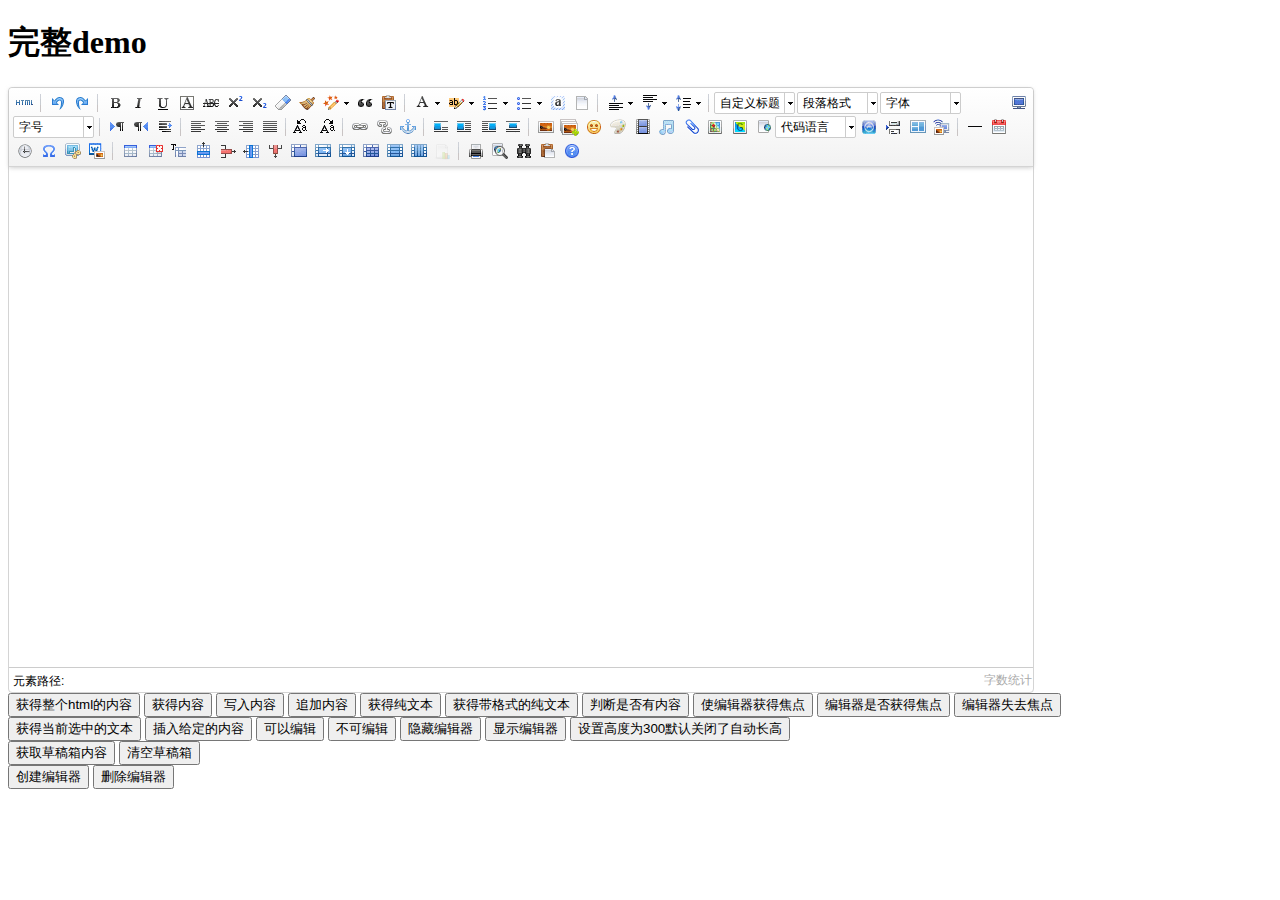
<file: src/static/ueditor-1.4.3.3/index.html>
<!DOCTYPE HTML PUBLIC "-//W3C//DTD HTML 4.01 Transitional//EN"
        "http://www.w3.org/TR/html4/loose.dtd">
<html>
<head>
    <title>完整demo</title>
    <meta http-equiv="Content-Type" content="text/html;charset=utf-8"/>
    <script type="text/javascript" charset="utf-8" src="ueditor.config.js"></script>
    <script type="text/javascript" charset="utf-8" src="ueditor.all.min.js"> </script>
    <!--建议手动加在语言，避免在ie下有时因为加载语言失败导致编辑器加载失败-->
    <!--这里加载的语言文件会覆盖你在配置项目里添加的语言类型，比如你在配置项目里配置的是英文，这里加载的中文，那最后就是中文-->
    <script type="text/javascript" charset="utf-8" src="lang/zh-cn/zh-cn.js"></script>

    <style type="text/css">
        div{
            width:100%;
        }
    </style>
</head>
<body>
<div>
    <h1>完整demo</h1>
    <script id="editor" type="text/plain" style="width:1024px;height:500px;"></script>
</div>
<div id="btns">
    <div>
        <button onclick="getAllHtml()">获得整个html的内容</button>
        <button onclick="getContent()">获得内容</button>
        <button onclick="setContent()">写入内容</button>
        <button onclick="setContent(true)">追加内容</button>
        <button onclick="getContentTxt()">获得纯文本</button>
        <button onclick="getPlainTxt()">获得带格式的纯文本</button>
        <button onclick="hasContent()">判断是否有内容</button>
        <button onclick="setFocus()">使编辑器获得焦点</button>
        <button onmousedown="isFocus(event)">编辑器是否获得焦点</button>
        <button onmousedown="setblur(event)" >编辑器失去焦点</button>

    </div>
    <div>
        <button onclick="getText()">获得当前选中的文本</button>
        <button onclick="insertHtml()">插入给定的内容</button>
        <button id="enable" onclick="setEnabled()">可以编辑</button>
        <button onclick="setDisabled()">不可编辑</button>
        <button onclick=" UE.getEditor('editor').setHide()">隐藏编辑器</button>
        <button onclick=" UE.getEditor('editor').setShow()">显示编辑器</button>
        <button onclick=" UE.getEditor('editor').setHeight(300)">设置高度为300默认关闭了自动长高</button>
    </div>

    <div>
        <button onclick="getLocalData()" >获取草稿箱内容</button>
        <button onclick="clearLocalData()" >清空草稿箱</button>
    </div>

</div>
<div>
    <button onclick="createEditor()">
    创建编辑器</button>
    <button onclick="deleteEditor()">
    删除编辑器</button>
</div>

<script type="text/javascript">

    //实例化编辑器
    //建议使用工厂方法getEditor创建和引用编辑器实例，如果在某个闭包下引用该编辑器，直接调用UE.getEditor('editor')就能拿到相关的实例
    var ue = UE.getEditor('editor');


    function isFocus(e){
        alert(UE.getEditor('editor').isFocus());
        UE.dom.domUtils.preventDefault(e)
    }
    function setblur(e){
        UE.getEditor('editor').blur();
        UE.dom.domUtils.preventDefault(e)
    }
    function insertHtml() {
        var value = prompt('插入html代码', '');
        UE.getEditor('editor').execCommand('insertHtml', value)
    }
    function createEditor() {
        enableBtn();
        UE.getEditor('editor');
    }
    function getAllHtml() {
        alert(UE.getEditor('editor').getAllHtml())
    }
    function getContent() {
        var arr = [];
        arr.push("使用editor.getContent()方法可以获得编辑器的内容");
        arr.push("内容为：");
        arr.push(UE.getEditor('editor').getContent());
        alert(arr.join("\n"));
    }
    function getPlainTxt() {
        var arr = [];
        arr.push("使用editor.getPlainTxt()方法可以获得编辑器的带格式的纯文本内容");
        arr.push("内容为：");
        arr.push(UE.getEditor('editor').getPlainTxt());
        alert(arr.join('\n'))
    }
    function setContent(isAppendTo) {
        var arr = [];
        arr.push("使用editor.setContent('欢迎使用ueditor')方法可以设置编辑器的内容");
        UE.getEditor('editor').setContent('欢迎使用ueditor', isAppendTo);
        alert(arr.join("\n"));
    }
    function setDisabled() {
        UE.getEditor('editor').setDisabled('fullscreen');
        disableBtn("enable");
    }

    function setEnabled() {
        UE.getEditor('editor').setEnabled();
        enableBtn();
    }

    function getText() {
        //当你点击按钮时编辑区域已经失去了焦点，如果直接用getText将不会得到内容，所以要在选回来，然后取得内容
        var range = UE.getEditor('editor').selection.getRange();
        range.select();
        var txt = UE.getEditor('editor').selection.getText();
        alert(txt)
    }

    function getContentTxt() {
        var arr = [];
        arr.push("使用editor.getContentTxt()方法可以获得编辑器的纯文本内容");
        arr.push("编辑器的纯文本内容为：");
        arr.push(UE.getEditor('editor').getContentTxt());
        alert(arr.join("\n"));
    }
    function hasContent() {
        var arr = [];
        arr.push("使用editor.hasContents()方法判断编辑器里是否有内容");
        arr.push("判断结果为：");
        arr.push(UE.getEditor('editor').hasContents());
        alert(arr.join("\n"));
    }
    function setFocus() {
        UE.getEditor('editor').focus();
    }
    function deleteEditor() {
        disableBtn();
        UE.getEditor('editor').destroy();
    }
    function disableBtn(str) {
        var div = document.getElementById('btns');
        var btns = UE.dom.domUtils.getElementsByTagName(div, "button");
        for (var i = 0, btn; btn = btns[i++];) {
            if (btn.id == str) {
                UE.dom.domUtils.removeAttributes(btn, ["disabled"]);
            } else {
                btn.setAttribute("disabled", "true");
            }
        }
    }
    function enableBtn() {
        var div = document.getElementById('btns');
        var btns = UE.dom.domUtils.getElementsByTagName(div, "button");
        for (var i = 0, btn; btn = btns[i++];) {
            UE.dom.domUtils.removeAttributes(btn, ["disabled"]);
        }
    }

    function getLocalData () {
        alert(UE.getEditor('editor').execCommand( "getlocaldata" ));
    }

    function clearLocalData () {
        UE.getEditor('editor').execCommand( "clearlocaldata" );
        alert("已清空草稿箱")
    }
</script>
</body>
</html>
</file>
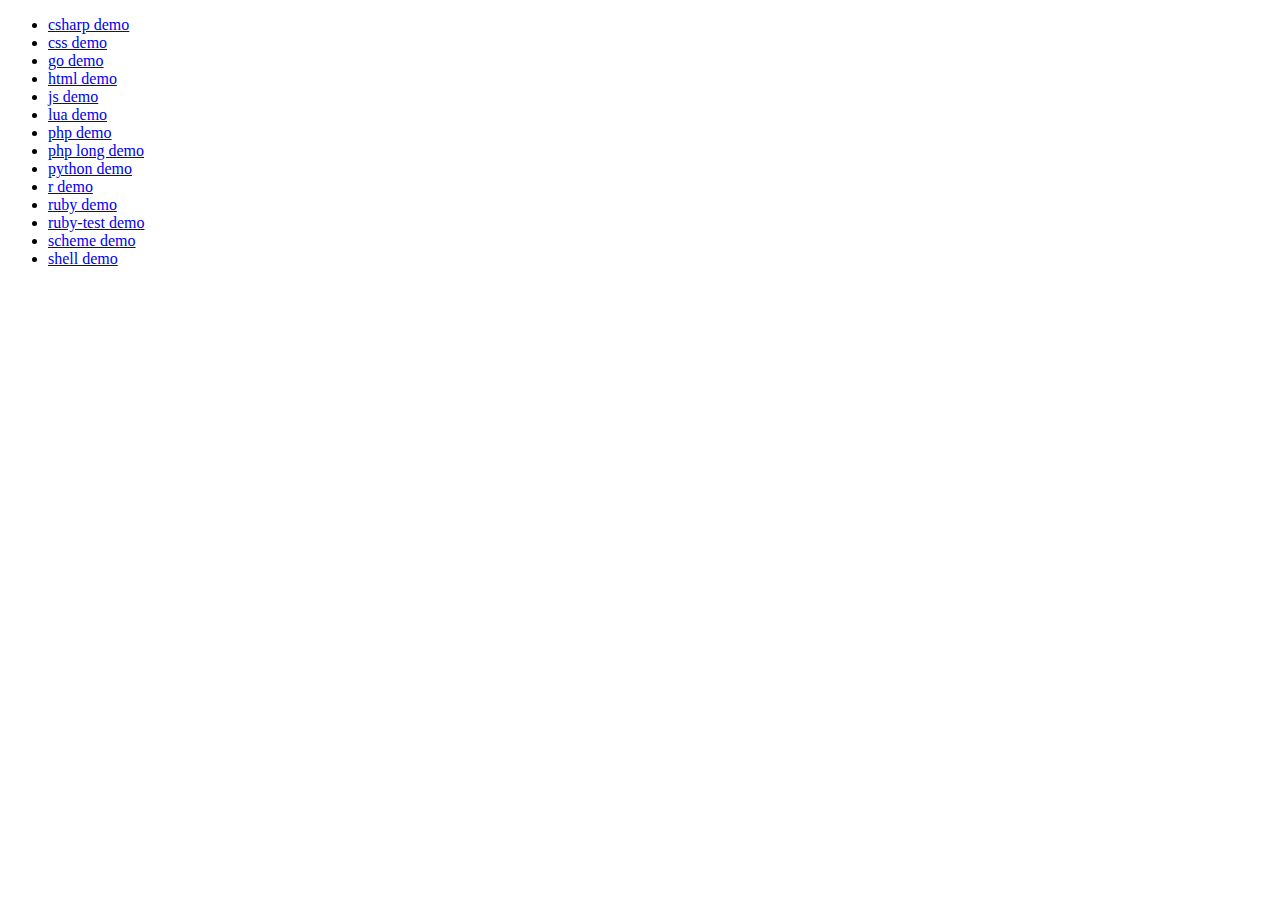
<file: src/static/rainbow-2.1.0/demos/index.html>
<!DOCTYPE html>
<meta charset=utf-8>
<title>Syntax Highlighting</title>
<body>
    <ul>
        <li><a href="demos/csharp.html">csharp demo</a></li>
        <li><a href="demos/css.html">css demo</a></li>
        <li><a href="demos/go.html">go demo</a></li>
        <li><a href="demos/html.html">html demo</a></li>
        <li><a href="demos/js.html">js demo</a></li>
        <li><a href="demos/lua.html">lua demo</a></li>
        <li><a href="demos/php.html">php demo</a></li>
        <li><a href="demos/php-long.html">php long demo</a></li>
        <li><a href="demos/python.html">python demo</a></li>
        <li><a href="demos/r.html">r demo</a></li>
        <li><a href="demos/ruby.html">ruby demo</a></li>
        <li><a href="demos/ruby-test.html">ruby-test demo</a></li>
        <li><a href="demos/scheme.html">scheme demo</a></li>
        <li><a href="demos/shell.html">shell demo</a></li>
    </ul>
</body>
</file>
